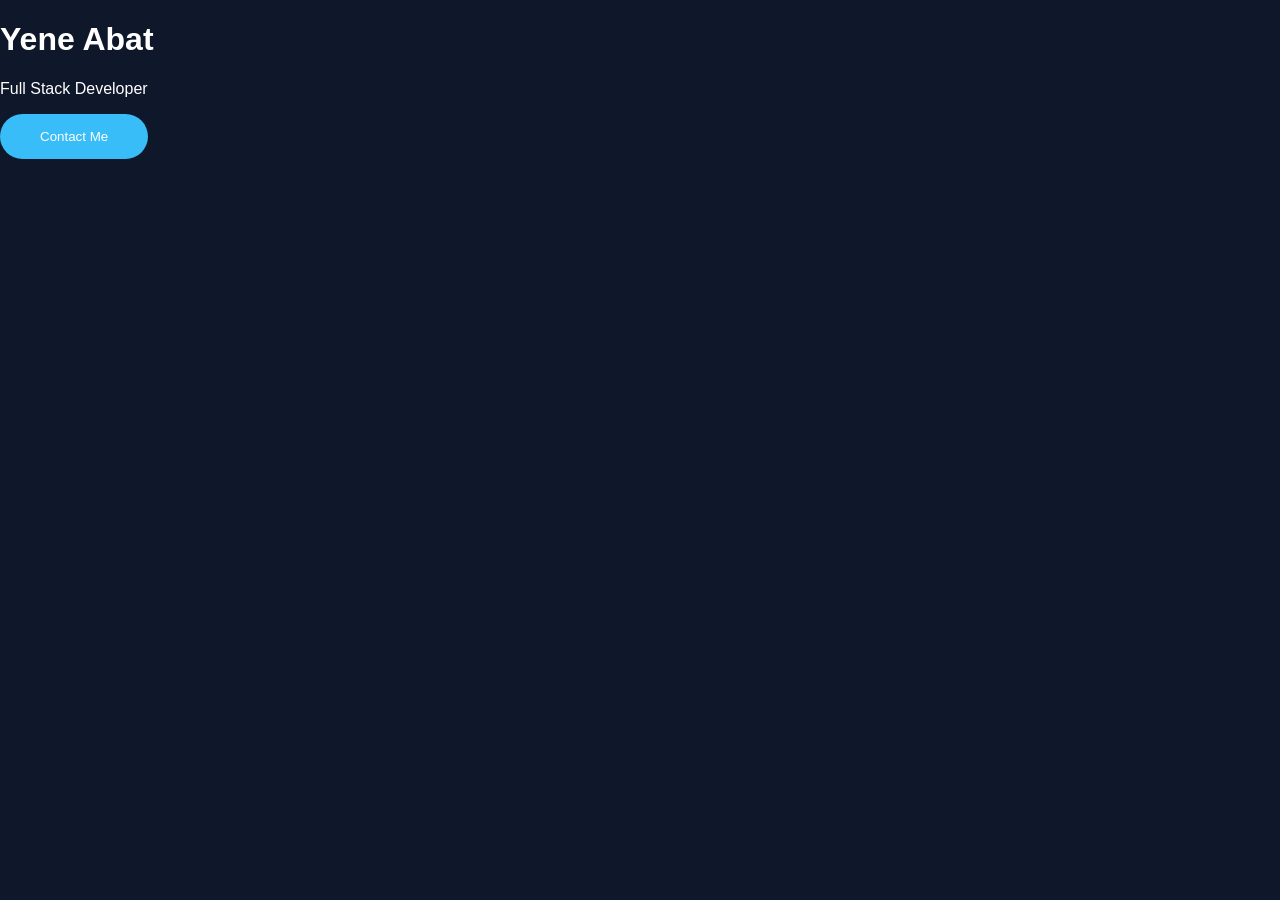
<file: index.html>
<!DOCTYPE html>
<html lang="en">
<head>
  <meta charset="UTF-8">
  <meta name="viewport" content="width=device-width, initial-scale=1.0">
  <title>My Portfolio</title>
  <link rel="stylesheet" href="style.css">
</head>
<body>

  <div class="card">
    <h1>Yene Abat</h1>
    <p>Full Stack Developer</p>
    <button>Contact Me</button>
  </div>

</body>
</html>
</file>
<file: style.css>
body{

margin:0;

font-family:Arial;

background:#0f172a;

color:white;

}


.hero{

height:100vh;

display:flex;

justify-content:center;

align-items:center;

}



.glass{

padding:50px;

border-radius:25px;

background:rgba(255,255,255,0.1);

backdrop-filter:blur(15px);

text-align:center;

box-shadow:0 0 40px rgba(0,0,0,.4);

}



button{

padding:15px 40px;

border:none;

border-radius:30px;

background:#38bdf8;

color:white;

cursor:pointer;

}



section{

padding:80px;

text-align:center;

}



.projects p{

background:#1e293b;

padding:20px;

margin:10px;

border-radius:15px;

}
</file>
